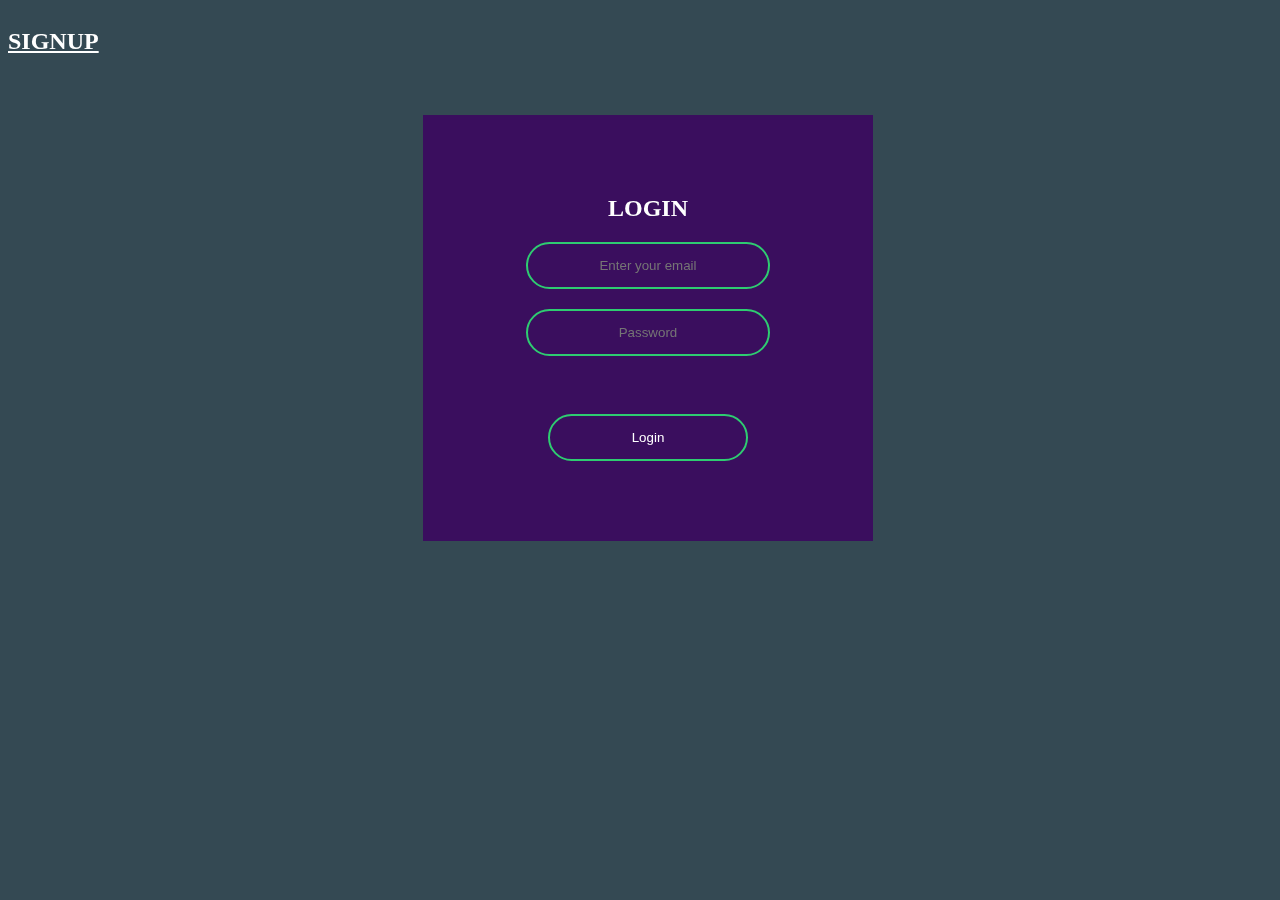
<file: Login form/index.html>
<!DOCTYPE html>
<html lang="en">
<head>
    <meta charset="UTF-8">
    <meta name="viewport" content="width=device-width, initial-scale=1.0">
    <meta http-equiv="X-UA-Compatible" content="ie=edge">
    <title>Login Form</title>
    <link rel="stylesheet" href="style.css">
</head>
<body>
    <a style="color: white; text-transform: uppercase;" href="page2.html"><h2>Signup</h2></a>
    <div class="box">
    <h2>Login</h2>
    <input type="email" placeholder="Enter your email"/>
    <input type="password" placeholder="Password"/>
    <br>
    <input type="submit" value="Login">
    </div>
    
</body>
</html>
</file>
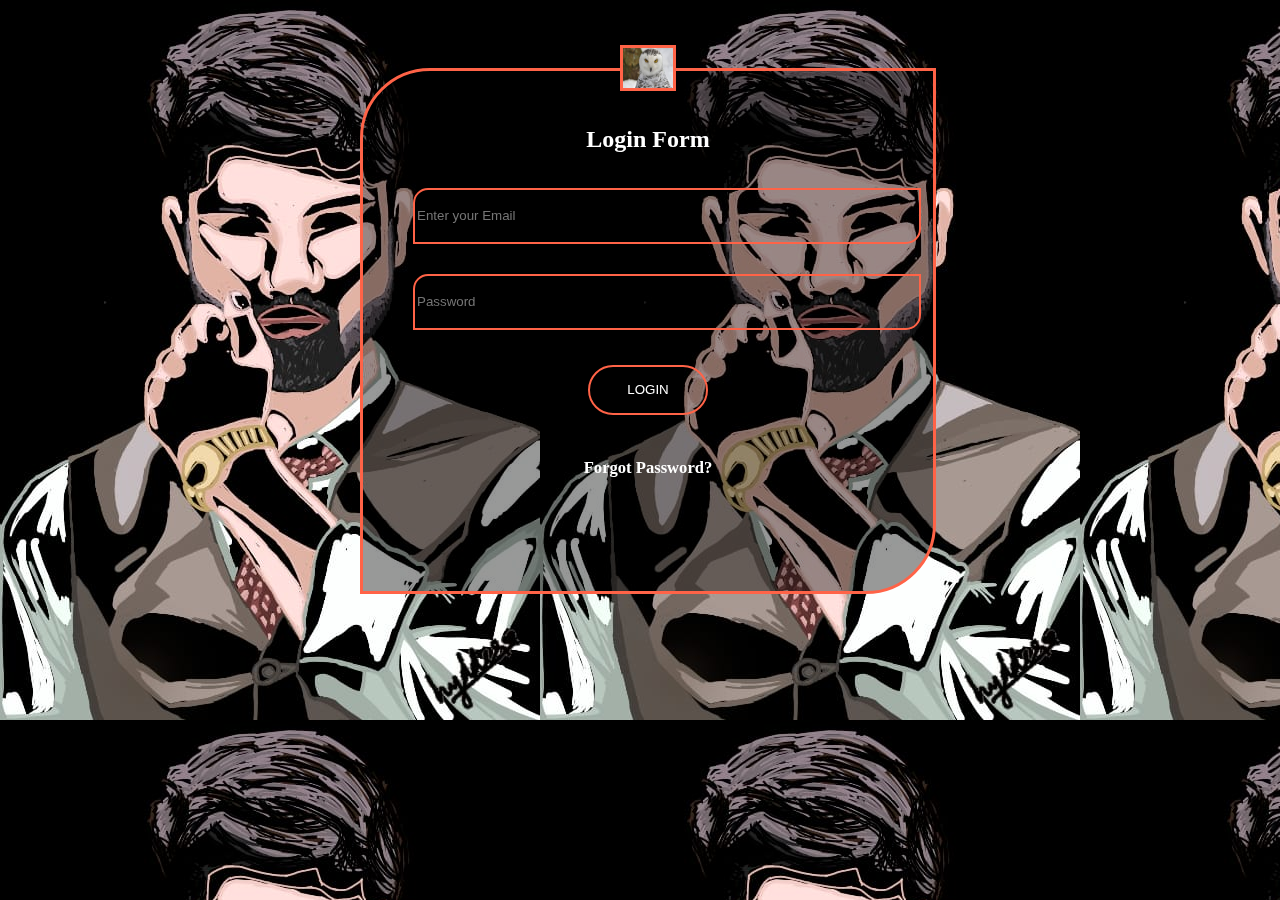
<file: transparent login form/index.html>
<!DOCTYPE html>
<html lang="en">
<head>
    <meta charset="UTF-8">
    <meta name="viewport" content="width=device-width, initial-scale=1.0">
    <meta http-equiv="X-UA-Compatible" content="ie=edge">
    <title>Document</title>
    <link rel="stylesheet" href="style.css">
</head>
<body>
    <form class="container">
        <div class="image">
            <img src="download.jfif" alt=" ">
        </div>
        <h2>Login Form</h2>
        <input type="email" placeholder="Enter your Email">
        <input type="password" placeholder="Password">
        <input id="log" type="submit" value="Login">
        <a href="#" target="-blank"><h5>Forgot Password?</h5></a>
    </form>
</body>
</html>
</file>
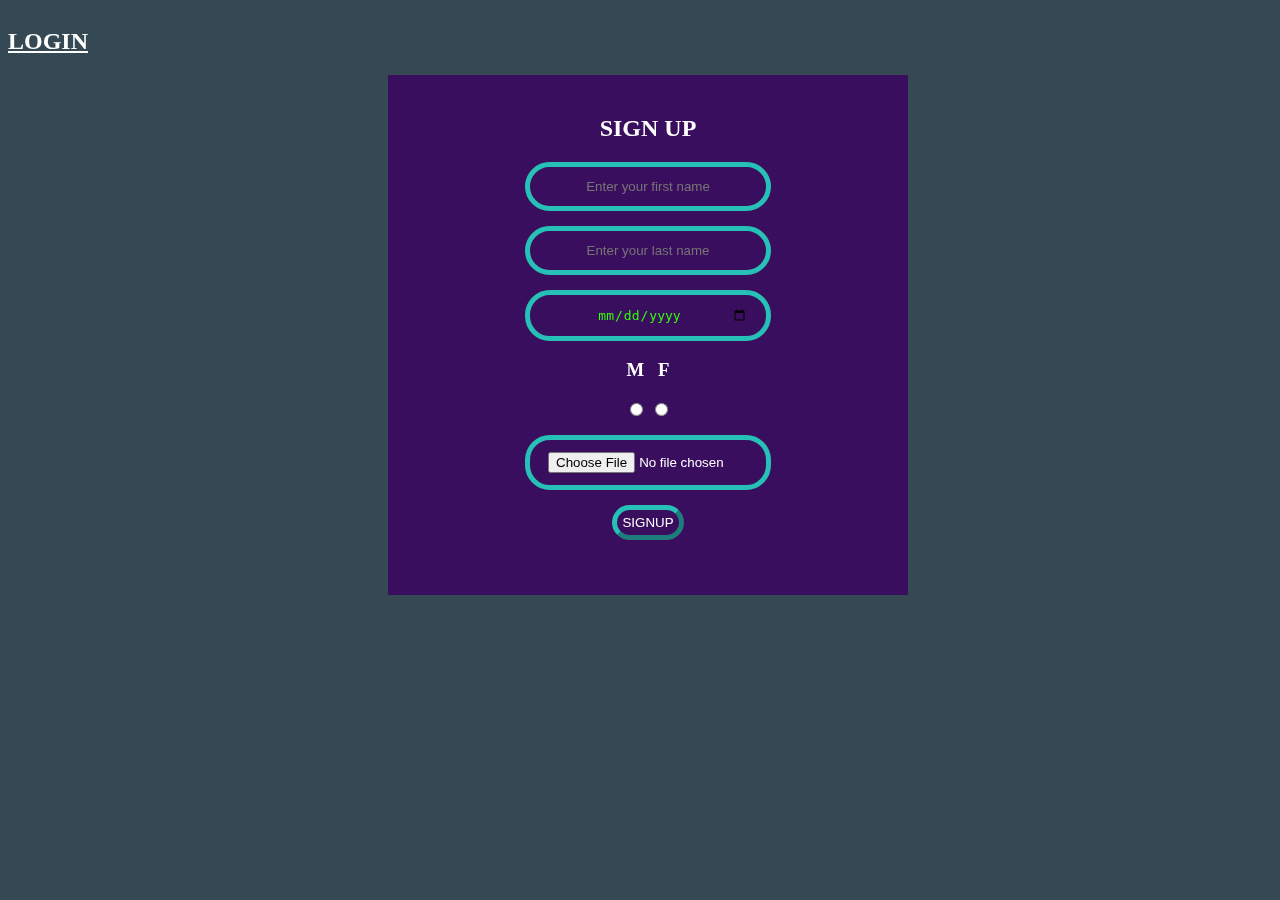
<file: Login form/page2.html>
<!DOCTYPE html>
<html lang="en">
<head>
    <meta charset="UTF-8">
    <meta name="viewport" content="width=device-width, initial-scale=1.0">
    <meta http-equiv="X-UA-Compatible" content="ie=edge">
    <title>Signup</title>
    <link rel="stylesheet" href="style.css"/>
</head>
<body>
    <a style="color: white; text-transform: uppercase;" href="index.html"><h2>login</h2></a>
    <div class="box2">
        <h2>Sign up</h2>
        <input type="text" placeholder="Enter your first name"/>
        <input type="text" placeholder="Enter your last name"/>
        <input type="date"/>
        <h3>M &nbsp; F</h3>
        <input name="btn" type="radio"/>
        <input name="btn" type="radio"/>
        <input type="file" />
        <input type="submit" value="Signup"/>
    </div>
    
</body>
</html>
</file>
<file: Login form/style.css>
body{
    background: #344953;
    position: fixed;
    top: 0;
    left: 0;
    width: 100%;
    height: 100vh;
}
.box{
    background: rgb(58, 14, 94);
    width: 330px;
    height: auto;
    margin: 60px auto 0;
    position: relative;
    padding: 60px;
    text-align: center;
}
.box h2{
    color: white;
    text-transform: uppercase;
    font-weight: 500px;
}
.box input[type="email"], .box input[type="password"]{
    border: 0;
    background: none;
    display: block;
    margin: 20px auto;
    text-align: center;
    border: 2px solid #2ecc71;
    padding:14px 20px ;
    width: 200px;
    outline: none;
    color:white ;
    border-radius: 24px ;
    transition:0.25s ;
    cursor: pointer;
}
.box input[type="email"]:focus, .box input[type="password"]:focus{
    width: 280px;
    border-color: #2ecc71;

}
.box input[type="submit"]{
    border: 0;
    background: none;
    display: block;
    margin: 20px auto;
    text-align: center;
    border: 2px solid #2ecc71;
    padding:14px 40px ;
    width: 200px;
    outline: none;
    color:white ;
    border-radius: 24px ;
    transition:0.25s ;
    cursor: pointer;
}
.box input[type="submit"]:hover{
    background: #2ecc71;
}

.box2{
    background: rgb(58, 14, 94);
    width: 480px;
    height: 480px;
    margin: 20px auto 0;
    position: relative;
    padding: 20px;
    text-align: center;
}
.box2 h2,h3{
    text-transform: uppercase;
    color: white;
    font-weight: 500px;
}
.box2 input[type="text"],.box2 input[type="date"],.box2 input[type="file"]{
    border: 0;
    background: none;
    display: block;
    margin: 15px auto;
    border: 25px solid ;
    text-align: center;
    border: 5px solid #2ecc;
    padding: 12px 18px;
    width: 200px;
    outline: none;
    color: white;
    border-radius: 25px;
    transition: 0.25s;
    cursor: pointer;
}
.box2 input[type="date"]{
    color: rgb(49, 253, 8);
    font-size: medium;
}
.box2 input[type="submit"]{
    color: white;
    text-transform:uppercase;
    padding: 5px;
    border-color:#2ecc ;
    border-radius: 25px;
    border-width: 5px;
 k   font-size: larger;
    background-color: rgb(58, 14, 94);
    cursor: pointer;
}
.box2 input[type="submit"]:hover{
    border: 0px;
    color: white;
    background:#2ecc71;
}
.box2 input[type="text"]:focus{
    width:250px ;
}
</file>
<file: transparent login form/style.css>
body{
    position: fixed;
    top: 0;
    left: 0;
    width: 100%;
    height: 100vh;
    background-image: url("Naseer.jpeg");
    background-attachment: fixed;
}
.container{
    color:white;
    background-color: white;
    width: 500px;
    height: 450px;
    margin: 60px auto 0;
    position: relative;
    background: rgba(0, 0, 0, 0.4);
    text-align: center;
    padding: 35px;
    border: 3px solid tomato;
    border-radius: 70px 0 70px 0;
}
.image{
    width: 50px;
    height: 40px;
    border:3px solid tomato;
    border: 50%;
    background: white;
    position: absolute;
    top: -5%;
    left: 45%;
}
.image img{
    width: 100%;
    height: 100%;
}
.container input{
    width: 100%;
    height: 50px;
    border-radius: 15px 0 15px 0;
    border:2px solid tomato;
    margin: 15px ;
    background-color: transparent ;
    color: #fff;
}
#log{
    display: inline-block;
    width: 120px;
    height: 50px;
    position: relative;
    text-align: center;
    border-radius: 25px;
    text-transform: uppercase;
    margin-top: 20px;
    cursor: pointer;

}
#log:hover{
    background-color: black;
}
.container a{
    text-decoration: none;
    display: block;
    margin-top: 20px;
    font-weight: bold;
    font-size: 20px;
    color: white;
    
}
</file>
